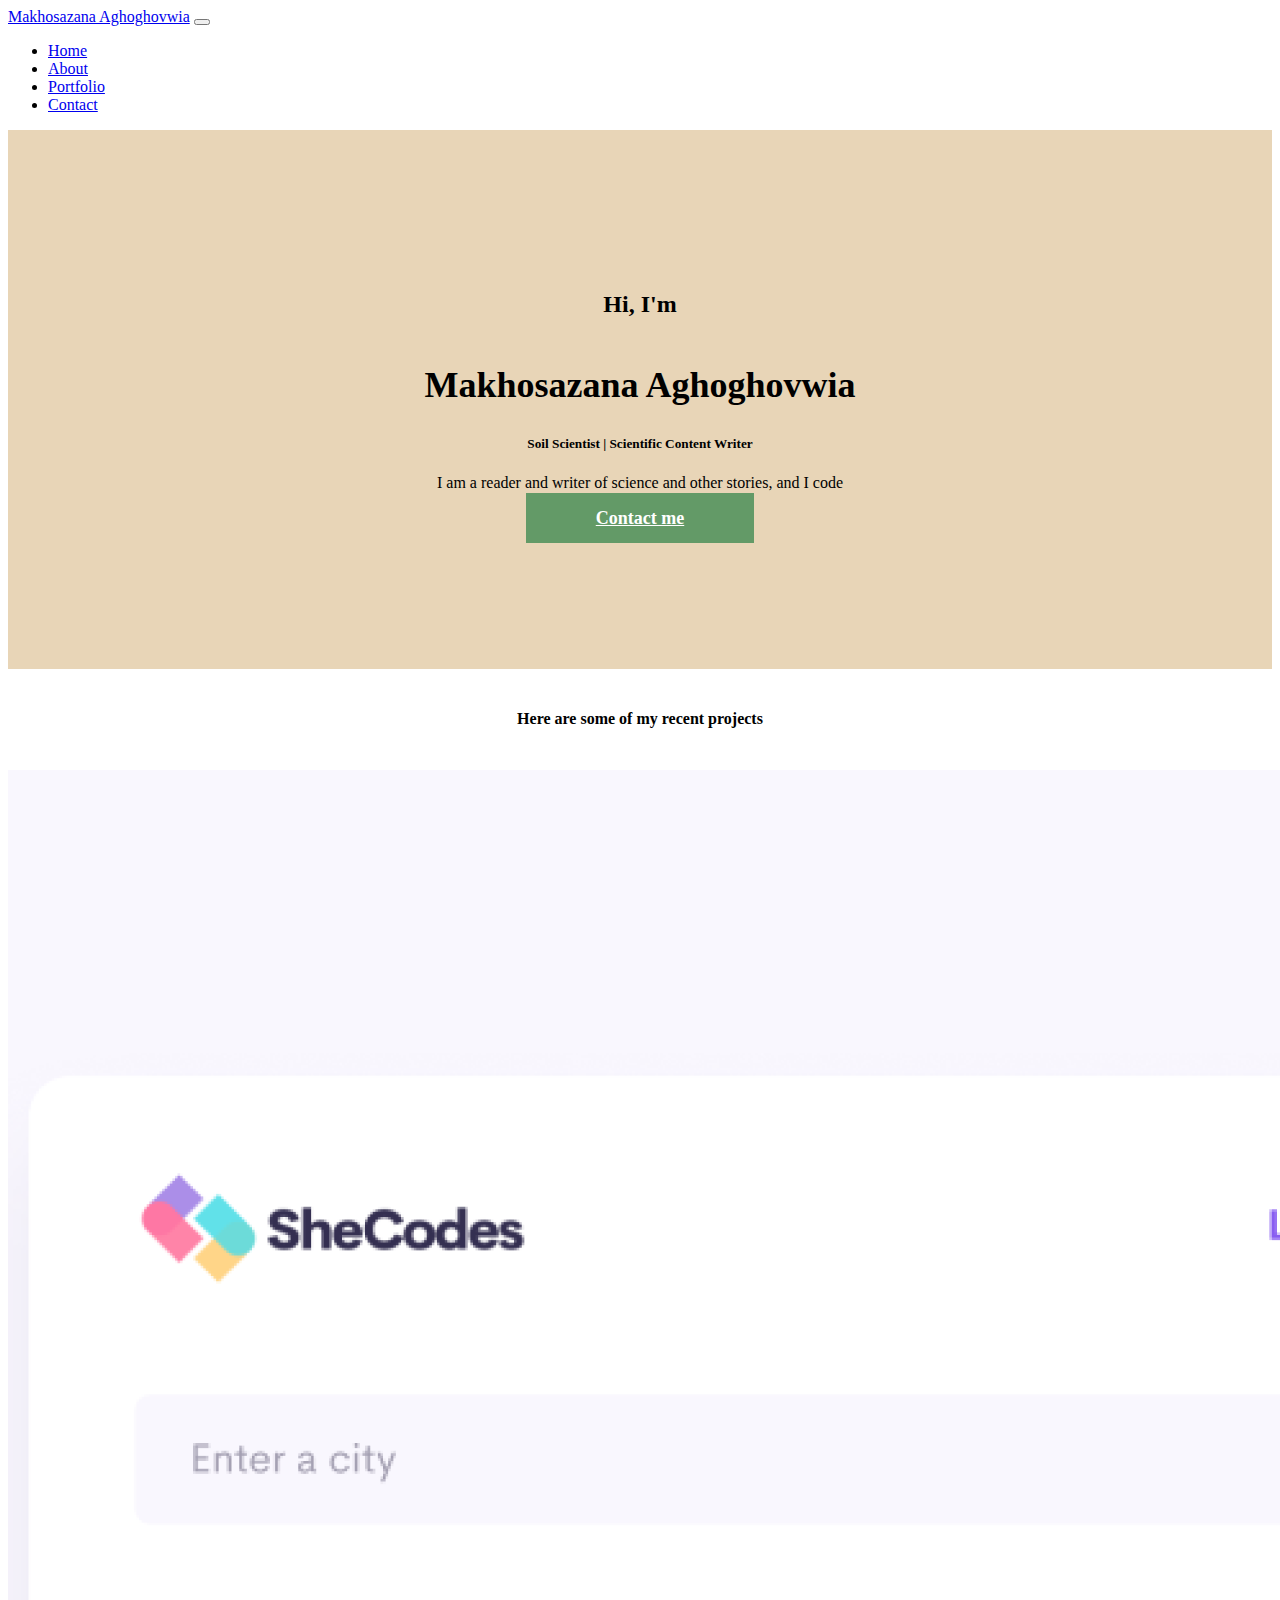
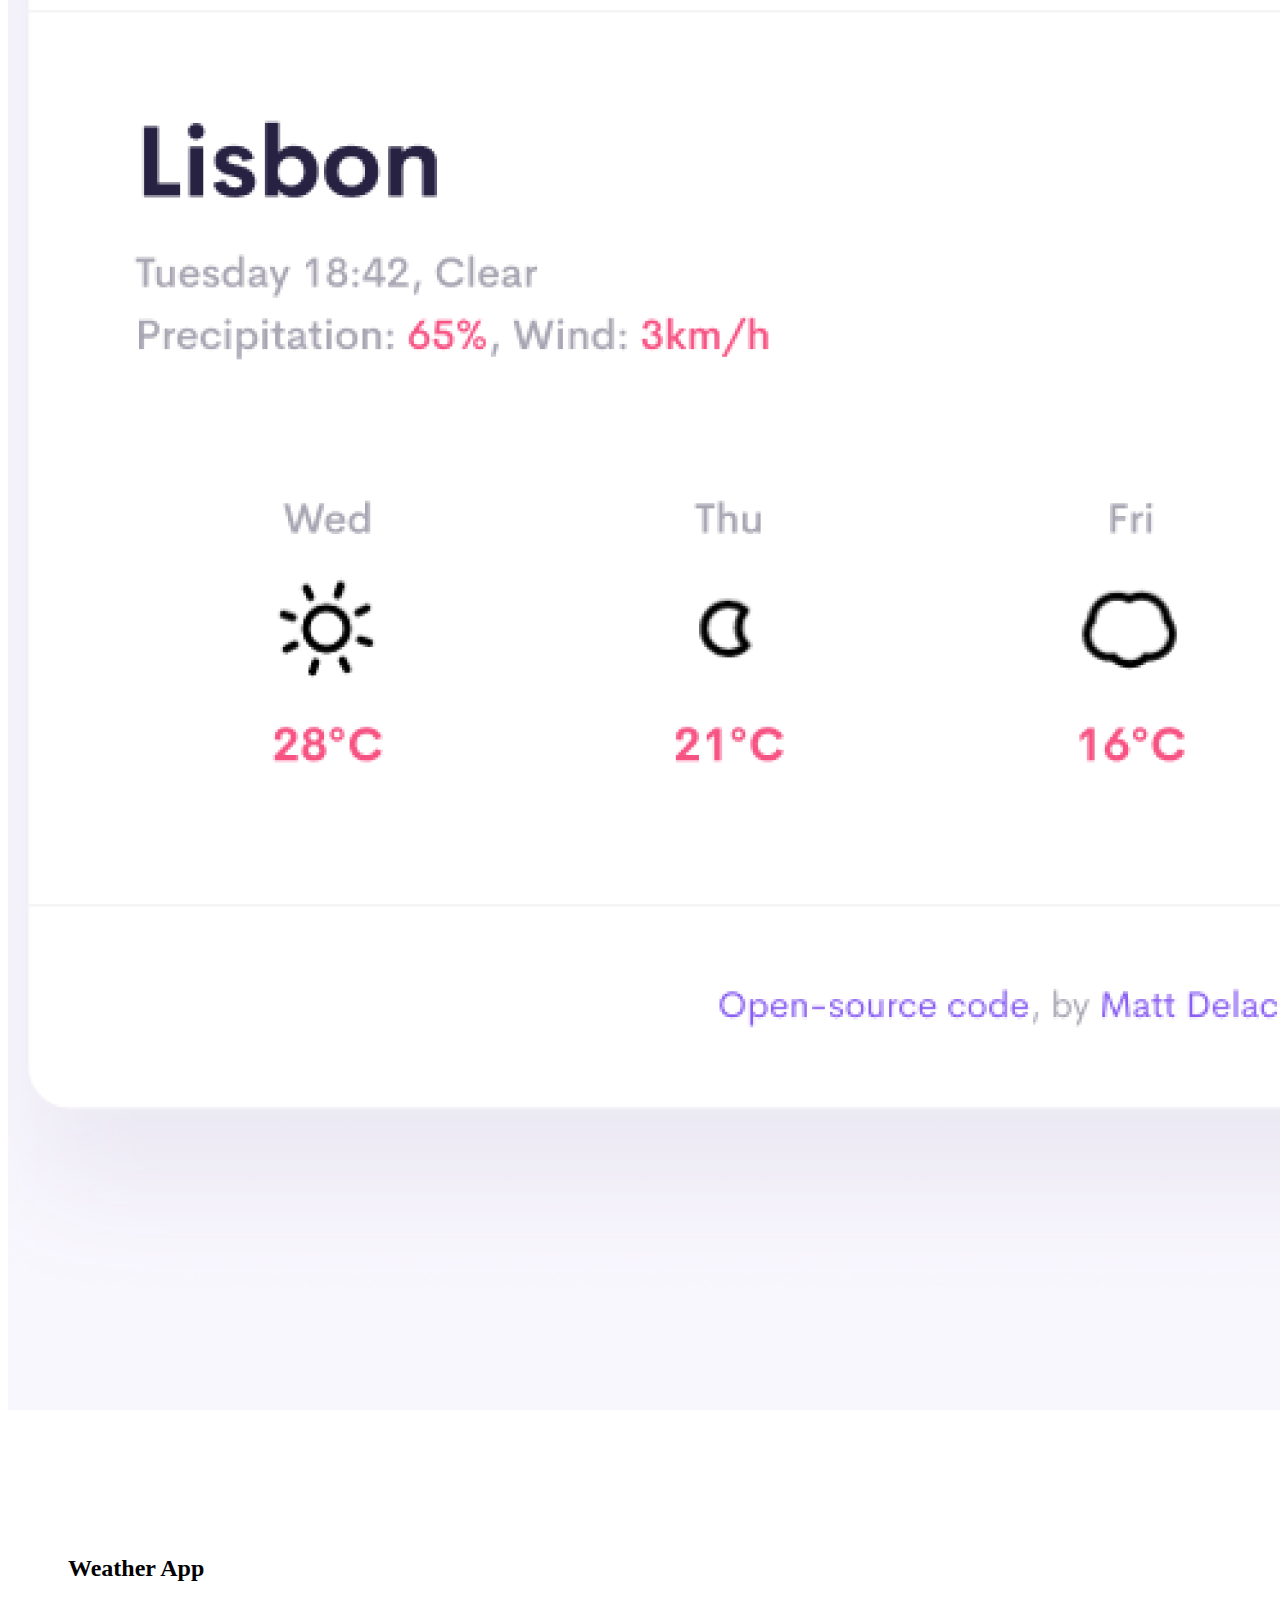
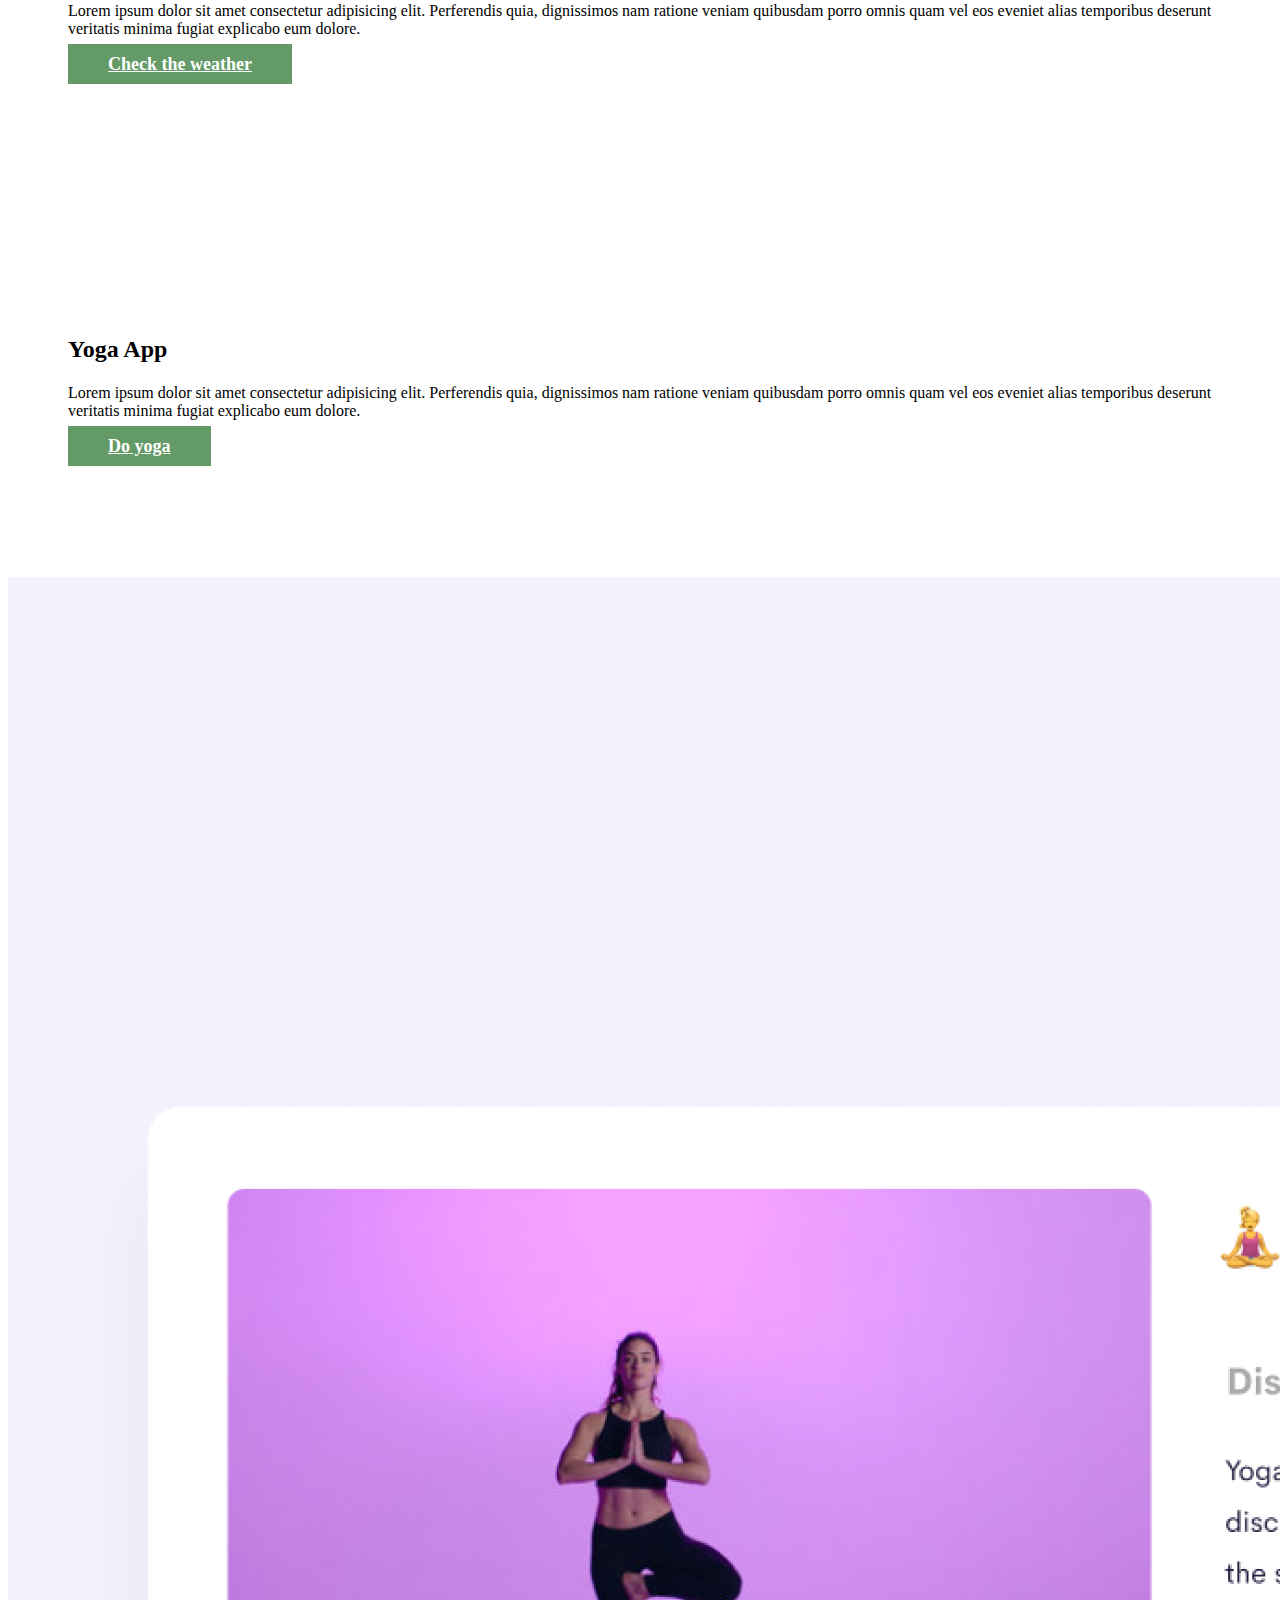
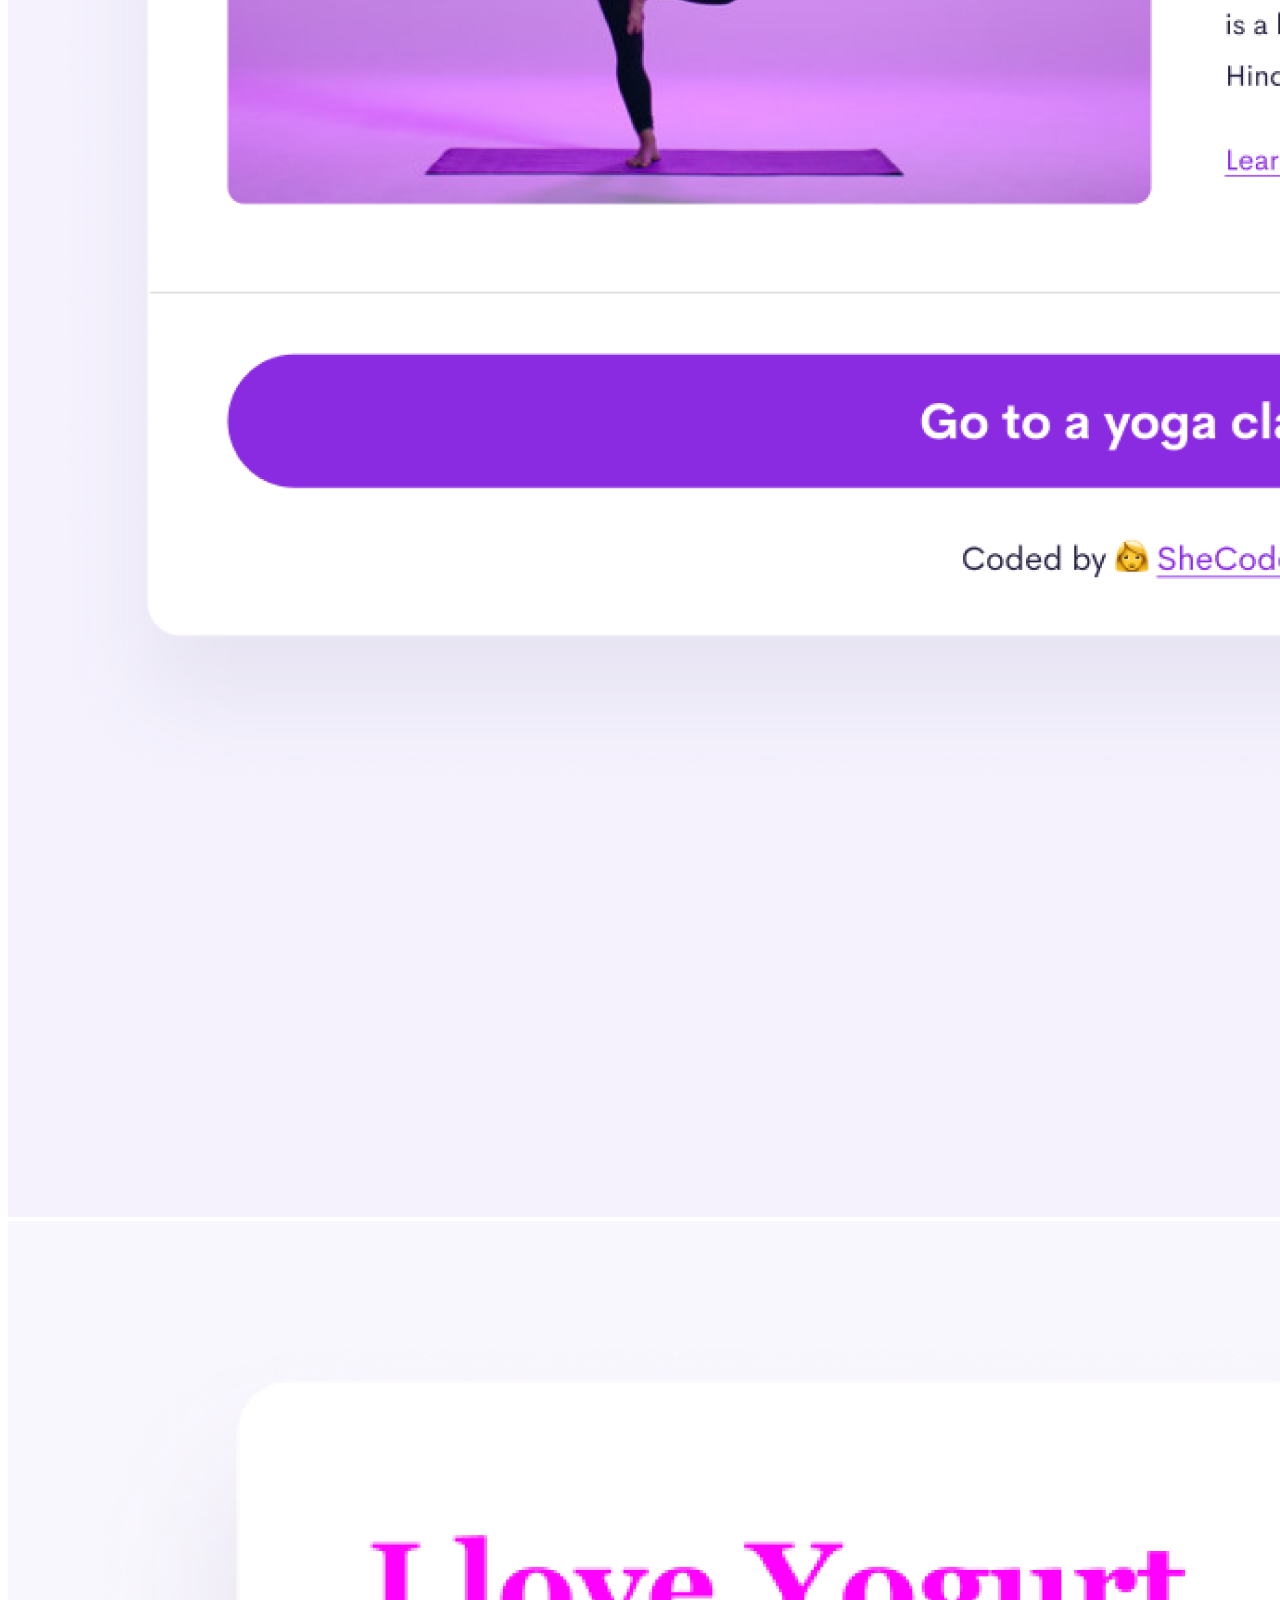
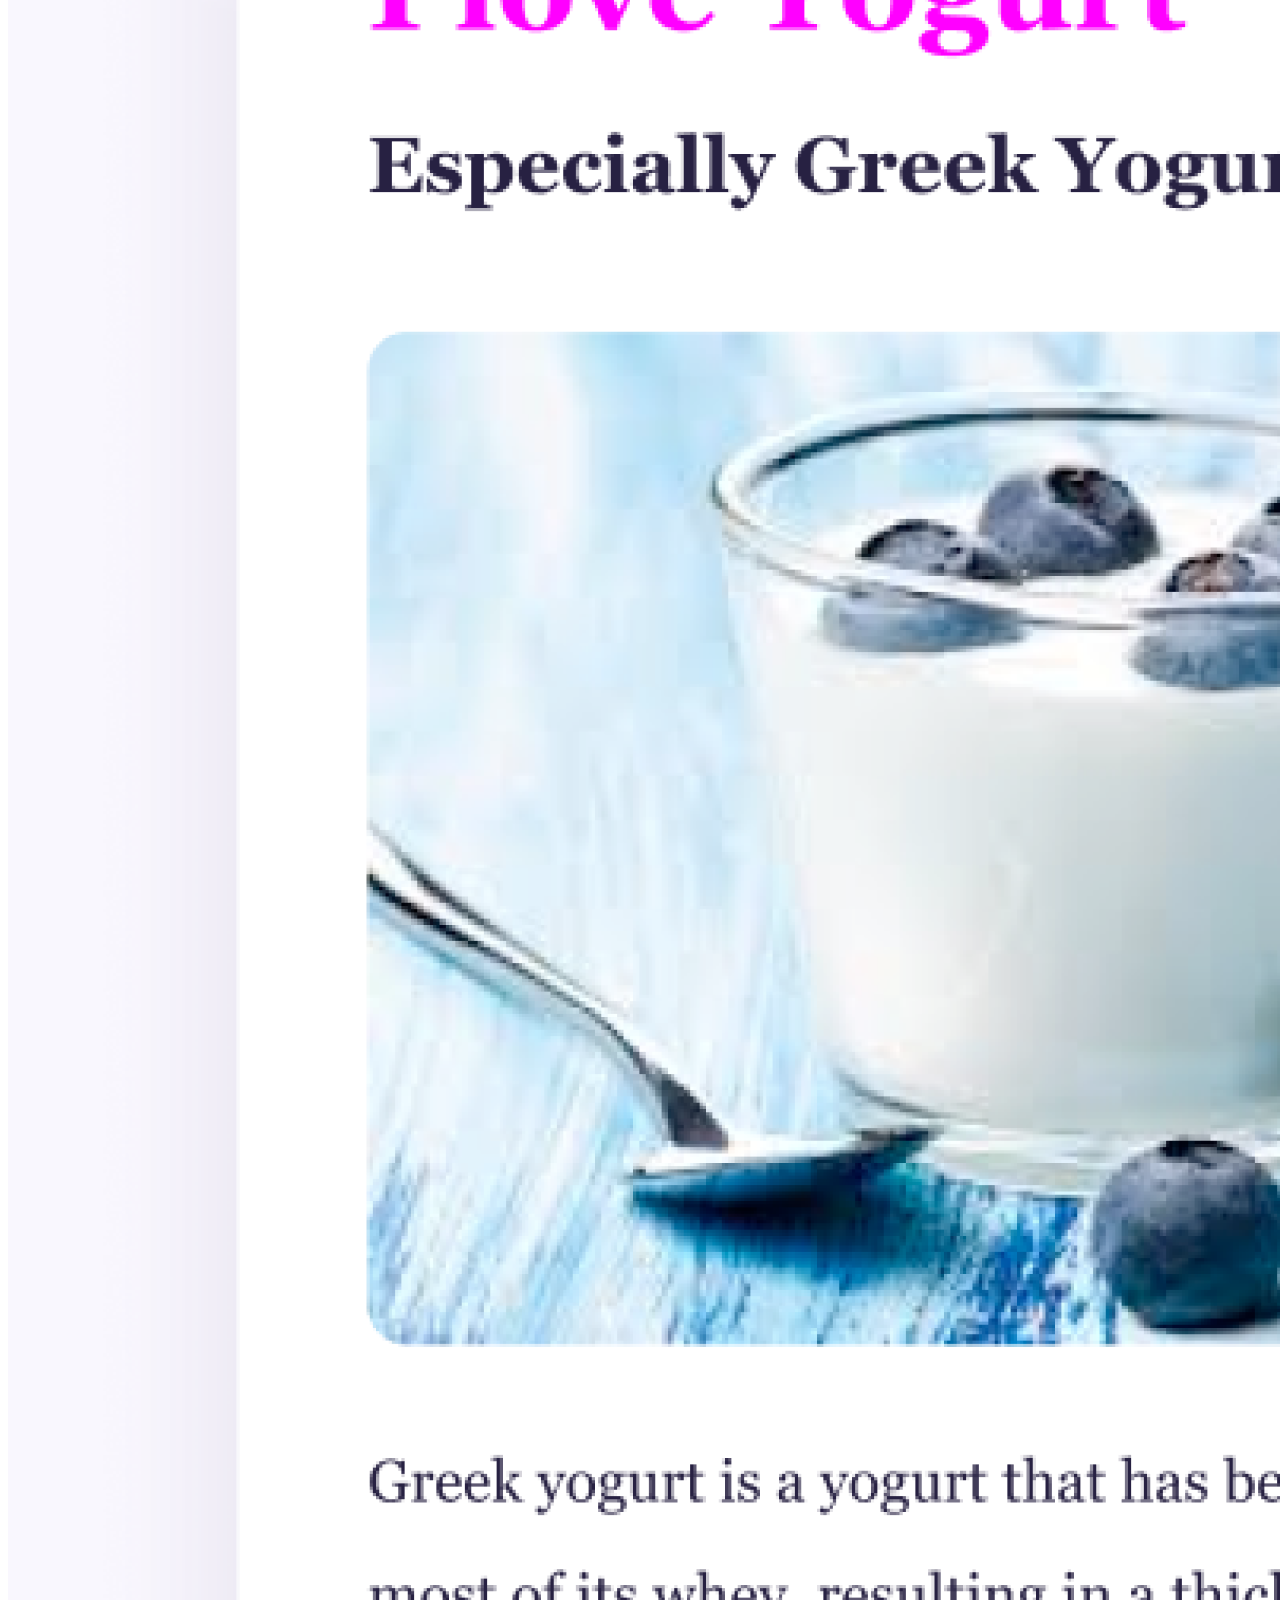
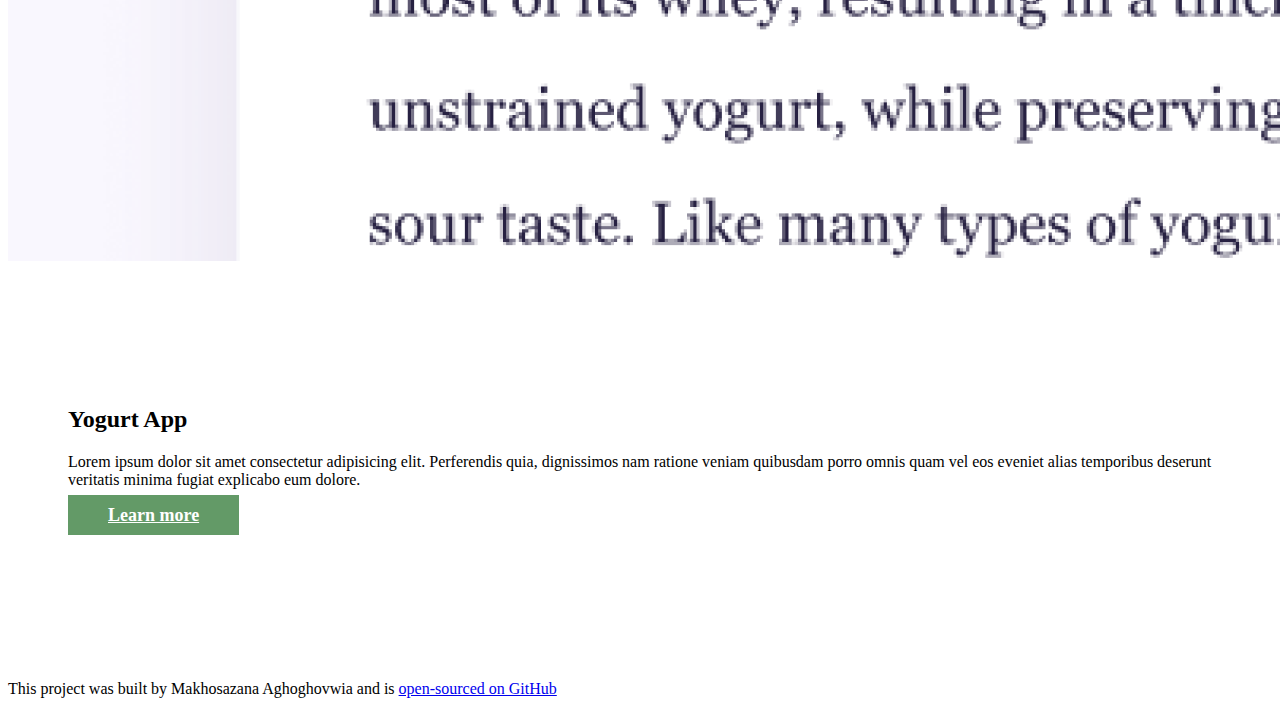
<file: index.html>
<!DOCTYPE html>
<html lang="en">
  <head>
    <meta charset="UTF-8" />
    <meta http-equiv="X-UA-Compatible" content="IE=edge" />
    <meta name="viewport" content="width=device-width, initial-scale=1.0" />
      <title>Makhosazana Aghoghovwia</title>

    <link
      href="https://cdn.jsdelivr.net/npm/bootstrap@5.3.0-alpha1/dist/css/bootstrap.min.css"
      rel="stylesheet"
      integrity="sha384-GLhlTQ8iRABdZLl6O3oVMWSktQOp6b7In1Zl3/Jr59b6EGGoI1aFkw7cmDA6j6gD"
      crossorigin="anonymous"
    />
    <link rel="stylesheet" href="/styles.css" />
    <link rel="preconnect" href="https://fonts.googleapis.com" />
    <link rel="preconnect" href="https://fonts.gstatic.com" crossorigin />
    <link
      href="https://fonts.googleapis.com/css2?family=Nunito:wght@300;600&display=swap"
      rel="stylesheet"
    />
 
  </head>
  <body>
    <nav class="navbar navbar-expand-lg bg-body-tertiary">
      <div class="container-fluid">
        <a class="navbar-brand" href="#">Makhosazana Aghoghovwia</a>
        <button
          class="navbar-toggler"
          type="button"
          data-bs-toggle="collapse"
          data-bs-target="#navbarNav"
          aria-controls="navbarNav"
          aria-expanded="false"
          aria-label="Toggle navigation"
        >
          <span class="navbar-toggler-icon"></span>
        </button>
        <div class="collapse navbar-collapse" id="navbarNav">
          <ul class="navbar-nav">
            <li class="nav-item">
              <a class="nav-link active" aria-current="page" href="/">Home</a>
            </li>
            <li class="nav-item">
              <a class="nav-link" href="/about.html">About</a>
            </li>
            <li class="nav-item">
              <a class="nav-link" href="#">Portfolio</a>
            </li>
            <li class="nav-item">
              <a class="nav-link" href="/contact.html">Contact</a>
            </li>
          </ul>
        </div>
      </div>
    </nav>
    <div class="hero">
      <h2>Hi, I'm</h2>
      <h1 class="mb-3">Makhosazana Aghoghovwia</h1>
              <h5 class="text-centered mb-1">Soil Scientist | Scientific Content Writer </h5>

      <p class="text-centered mb-1">
        I am a reader and writer of science and other stories, and I code
      </p>
      <a
        href="mailto:mp.aghoghovwia@outlook.com"
        class="btn btn-main"
        title="Email"
        >Contact me</a
      >
    </div>
    <h4>Here are some of my recent projects</h4>
    <div class="container">
        <div class="row">
            <div class="col d-none d-lg-block">
                <img src="images/weather.png" alt="" class="img-fluid">
            </div>
            <div class="col">
                <div class="project-padding">
                <h2>
                    Weather App
                </h2>
                <p class="text-muted">
                    Lorem ipsum dolor sit amet consectetur adipisicing elit. Perferendis
            quia, dignissimos nam ratione veniam quibusdam porro omnis quam vel
            eos eveniet alias temporibus deserunt veritatis minima fugiat
            explicabo eum dolore.
                </p>
                <a href="" class="btn btn-secondary">Check the weather</a>
            </div>
            </div>
        </div>
    </div>
    <div class="container">
        <div class="row">
          
            <div class="col">
                <div class="project-padding">
                <h2>
                    Yoga App
                </h2>
                <p class="text-muted">
                    Lorem ipsum dolor sit amet consectetur adipisicing elit. Perferendis
            quia, dignissimos nam ratione veniam quibusdam porro omnis quam vel
            eos eveniet alias temporibus deserunt veritatis minima fugiat
            explicabo eum dolore.
                </p>
                <a href="" class="btn btn-secondary">Do yoga</a>
            </div>
            </div>
              <div class="col d-none d-lg-block">
                <img src="images/yoga.png" alt="" class="img-fluid">
            </div>
        </div>
        <div class="container">
        <div class="row">
            <div class="col d-none d-lg-block">
                <img src="images/yogurt.png" alt="" class="img-fluid">
            </div>
            <div class="col">
                <div class="project-padding">
                <h2>
                    Yogurt App
                </h2>
                <p class="text-muted">
                    Lorem ipsum dolor sit amet consectetur adipisicing elit. Perferendis
            quia, dignissimos nam ratione veniam quibusdam porro omnis quam vel
            eos eveniet alias temporibus deserunt veritatis minima fugiat
            explicabo eum dolore.
                </p>
                <a href="" class="btn btn-secondary">Learn more</a>
            </div>
            </div>
        </div>
        <br/>
            <p class="text-centered text muted">
                This project was built by Makhosazana Aghoghovwia and is <a href="https://github.com/makhosazana-aghoghovwia/portfolio-project" target="_blank">open-sourced on GitHub</a>
            </p>
  </body>
</html>
</file>
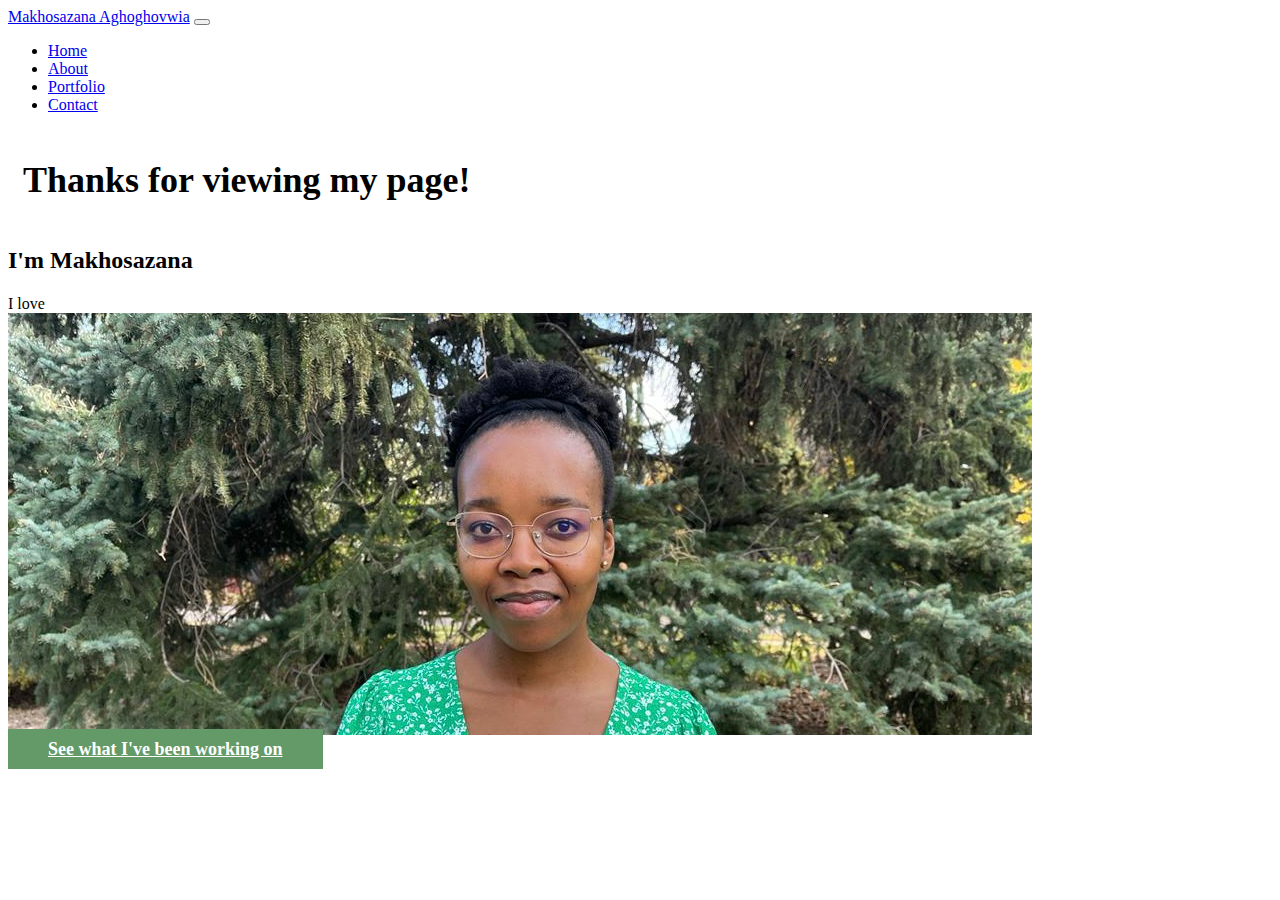
<file: about.html>
<!DOCTYPE html>
<html lang="en">
  <head>
    <meta charset="UTF-8" />
    <meta http-equiv="X-UA-Compatible" content="IE=edge" />
    <meta name="viewport" content="width=device-width, initial-scale=1.0" />
    <title>Makhosazana Aghoghovwia</title>

    <link
      href="https://cdn.jsdelivr.net/npm/bootstrap@5.3.0-alpha1/dist/css/bootstrap.min.css"
      rel="stylesheet"
      integrity="sha384-GLhlTQ8iRABdZLl6O3oVMWSktQOp6b7In1Zl3/Jr59b6EGGoI1aFkw7cmDA6j6gD"
      crossorigin="anonymous"
    />
    <link rel="stylesheet" href="/styles.css" />
    <link rel="preconnect" href="https://fonts.googleapis.com" />
    <link rel="preconnect" href="https://fonts.gstatic.com" crossorigin />
    <link
      href="https://fonts.googleapis.com/css2?family=Nunito:wght@300;600&display=swap"
      rel="stylesheet"
    />
  </head>
  <body>
    <nav class="navbar navbar-expand-lg bg-body-tertiary">
      <div class="container-fluid">
        <a class="navbar-brand" href="/">Makhosazana Aghoghovwia</a>
        <button
          class="navbar-toggler"
          type="button"
          data-bs-toggle="collapse"
          data-bs-target="#navbarNav"
          aria-controls="navbarNav"
          aria-expanded="false"
          aria-label="Toggle navigation"
        >
          <span class="navbar-toggler-icon"></span>
        </button>
        <div class="collapse navbar-collapse" id="navbarNav">
          <ul class="navbar-nav">
            <li class="nav-item">
              <a class="nav-link active" aria-current="page" href="/">Home</a>
            </li>
            <li class="nav-item">
              <a class="nav-link" href="/about.html">About</a>
            </li>
            <li class="nav-item">
              <a class="nav-link" href="#">Portfolio</a>
            </li>
            <li class="nav-item">
              <a class="nav-link" href="/contact.html">Contact</a>
            </li>
          </ul>
        </div>
      </div>
    </nav>
    <h1>Thanks for viewing my page!</h1>
    <h2>I'm Makhosazana</h2>
    <div class="container">
      <div class="row">
        <div class="col-md-6">I love</div>
        <div class="col-md-6">
          <img
            src="/images/makhosazana.jpg"
            alt="makhosazana"
            class="img-fluid mb-5"
          />
        </div>
      </div>
    </div>
    <a href="" class="btn btn-secondary">See what I've been working on</a>
  </body>
</html>
</file>
<file: styles.css>
:root {
  --background-color: #e8d5b7;
  --font-family: "Nunito", sans-serif;
}

h1 {
  line-height: 1.5;
  font-size: 36px;
  font-weight: 96px;
  padding: 15px;
}
h2 {
  line-height: 1.2;

  padding: 0;
}
h4 {
  padding: 20px;
  text-align: center;
}
h5 {
  margin-top: -15px;
}

.btn-main {
  background-color: #639a67;
  color: white;
  font-size: 18px;
  font-weight: bold;
  padding: 15px 70px;
  text-align: center;
  transition: all 250ms ease-in-out;
}
.btn-main:hover {
  background-color: #c9af53;
}

.btn-secondary {
  background-color: #639a67;
  border-color: #639a67;
  color: white;
  font-size: 18px;
  font-weight: bold;
  padding: 10px 40px;
  text-align: center;
  transition: all 250ms ease-in-out;
}
.btn-secondary:hover {
  background-color: #c9af53;
  border-color: #c9af53;
}
.hero {
  background-color: var(--background-color);
  text-align: center;
  padding: 140px 20px;
}

.project-padding {
  padding: 120px 60px;
}

@media (max-width: 576px) {
  h1,
  h2,
  h3,
  h5,
  h6 {
    text-align: center;
    font-size: smaller;
    padding: 0;
  }

  p {
    font-size: 8px;
  }

  .btn-main {
    padding: 5px 15px;
  }
  .project-padding {
    padding: 0;
    text-align: center;
  }

  .hero {
    padding: 40px 10px;
  }
  .hero p {
    font-size: smaller;
  }
}
</file>
